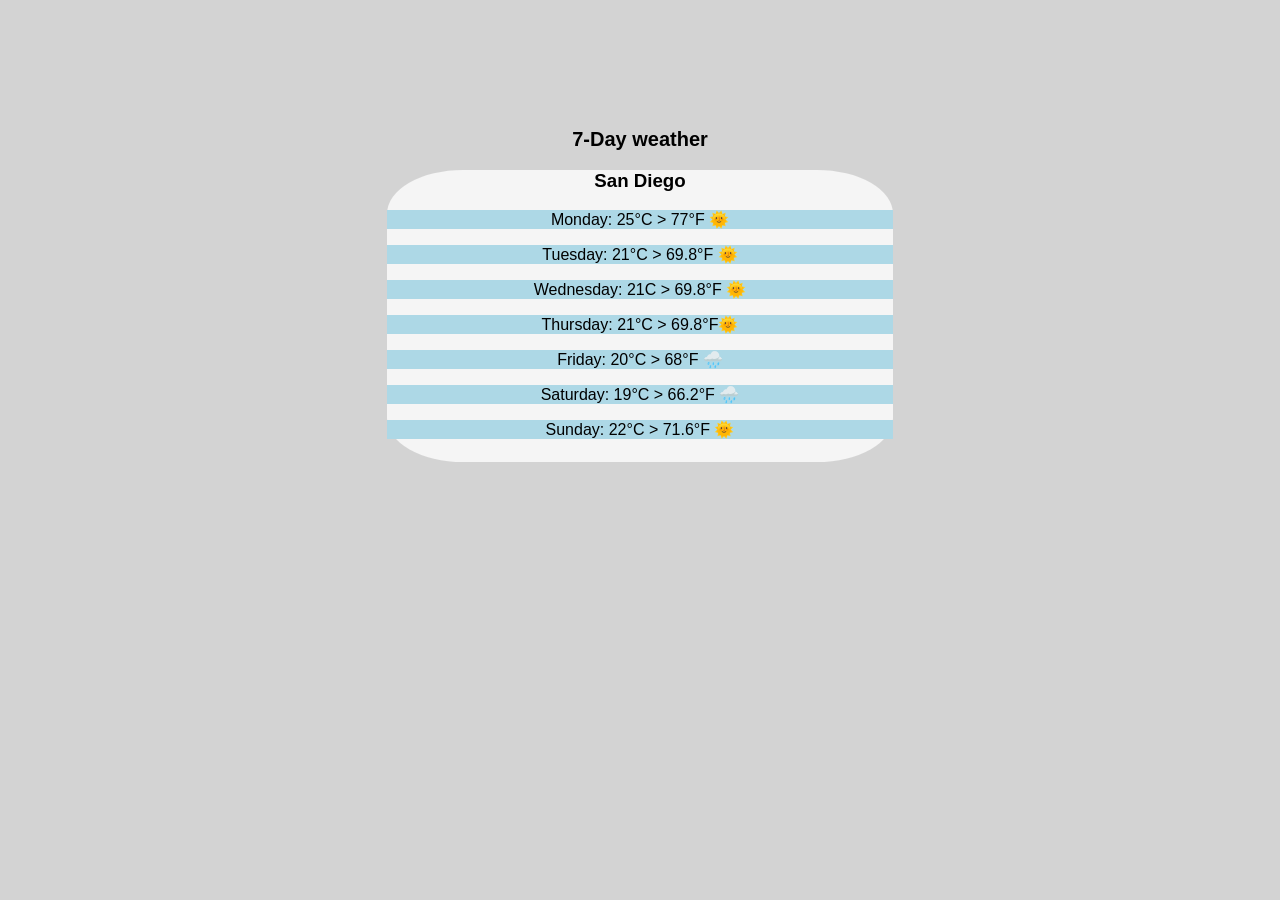
<file: Assignment2.html>
<!DOCTYPE html>
<html lang="en">
<head>
    <meta charset="UTF-8">
    <meta name="viewport" content="width=device-width, initial-scale=1.0">
    <link rel="stylesheet" href="Assignment2.css">
    <title>Weather forecast</title>
</head>
<body>
 <div>
    <h2> 7-Day weather</h2>
    <section id="forecast">

    </section>
 </div> 
 
 <script src= "/scripts/Assignment2.js"></script>
</body>
</html>
</file>
<file: Assignment2.css>
body{
    font-family: arial;
    background-color: lightgray;
    margin-top: 10%;
    text-align: center;
    
}

h2{
    font-size: 20px;
    font-weight: bold;
    margin: 10px;
}

p{
    
    text-align: center;
    background-color: lightblue;


}
section{
    background-color: whitesmoke;
    border-radius: 15%;
    margin-left: 30%;
    margin-right: 30%;
    padding-bottom: 7px;   
}
</file>
